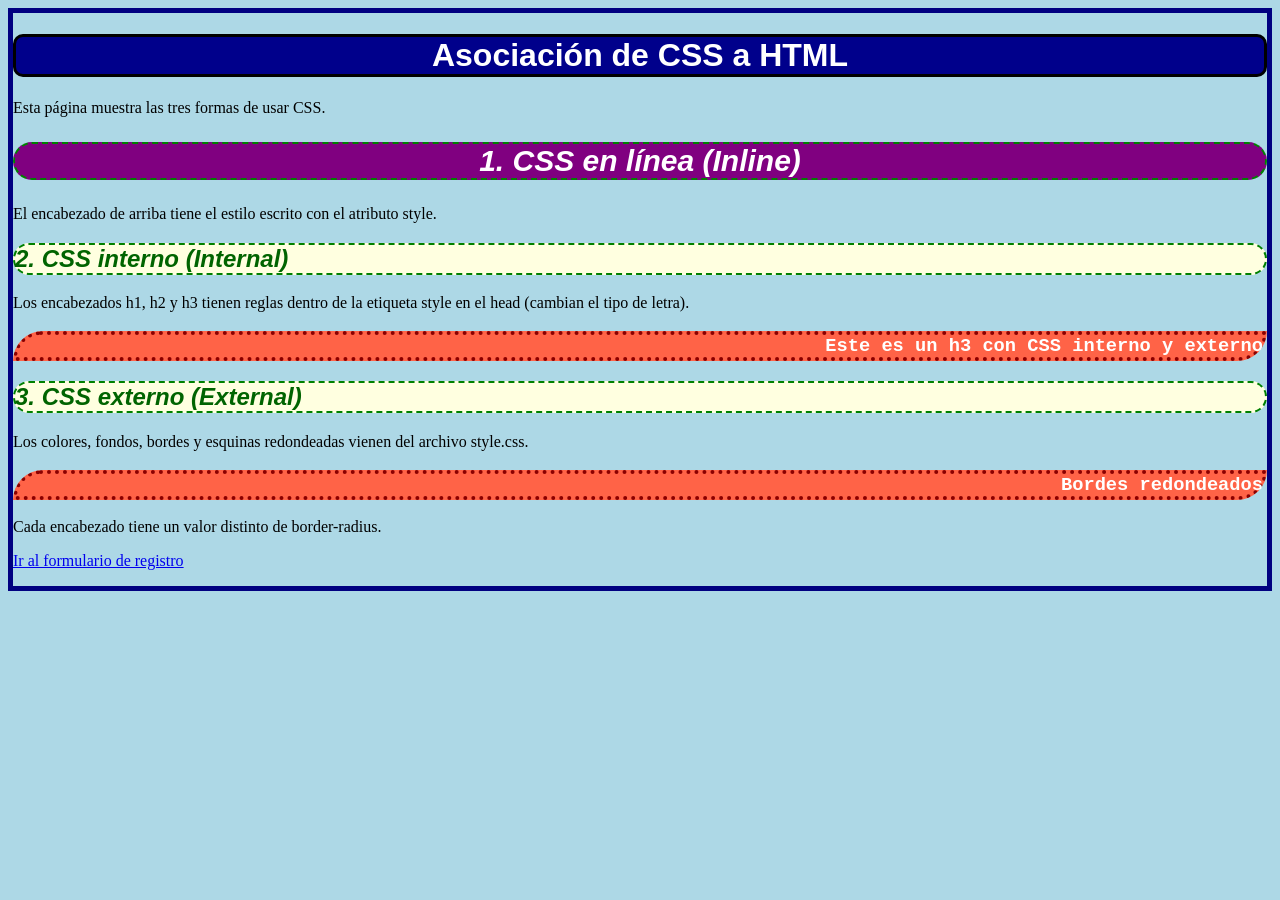
<file: Taller_HTML_CSS/index.html>
<!DOCTYPE html>
<html lang="es">
<head>
    <meta charset="UTF-8">
    <title>Asociación de CSS a HTML</title>

    <!-- CSS INTERNO -->
    <style>
        h1 {
            font-family: Arial, sans-serif;
        }

        h2 {
            font-family: Verdana, sans-serif;
            font-style: italic;
        }

        h3 {
            font-family: Courier, monospace;
        }
    </style>

    <!-- CSS EXTERNO -->
    <link rel="stylesheet" href="style.css">
</head>
<body>

    <h1>Asociación de CSS a HTML</h1>

    <p>Esta página muestra las tres formas de usar CSS.</p>

    <!-- A. CSS EN LÍNEA -->
    <h2 style="color: white; background-color: purple; font-size: 30px; text-align: center;">
        1. CSS en línea (Inline)
    </h2>
    <p>El encabezado de arriba tiene el estilo escrito con el atributo style.</p>

    <!-- B. CSS INTERNO -->
    <h2>2. CSS interno (Internal)</h2>
    <p>Los encabezados h1, h2 y h3 tienen reglas dentro de la etiqueta style en el head (cambian el tipo de letra).</p>

    <h3>Este es un h3 con CSS interno y externo</h3>

    <!-- C. CSS EXTERNO -->
    <h2>3. CSS externo (External)</h2>
    <p>Los colores, fondos, bordes y esquinas redondeadas vienen del archivo style.css.</p>

    <h3>Bordes redondeados</h3>
    <p>Cada encabezado tiene un valor distinto de border-radius.</p>

    <p><a href="formularios.html">Ir al formulario de registro</a></p>

</body>
</html>
</file>
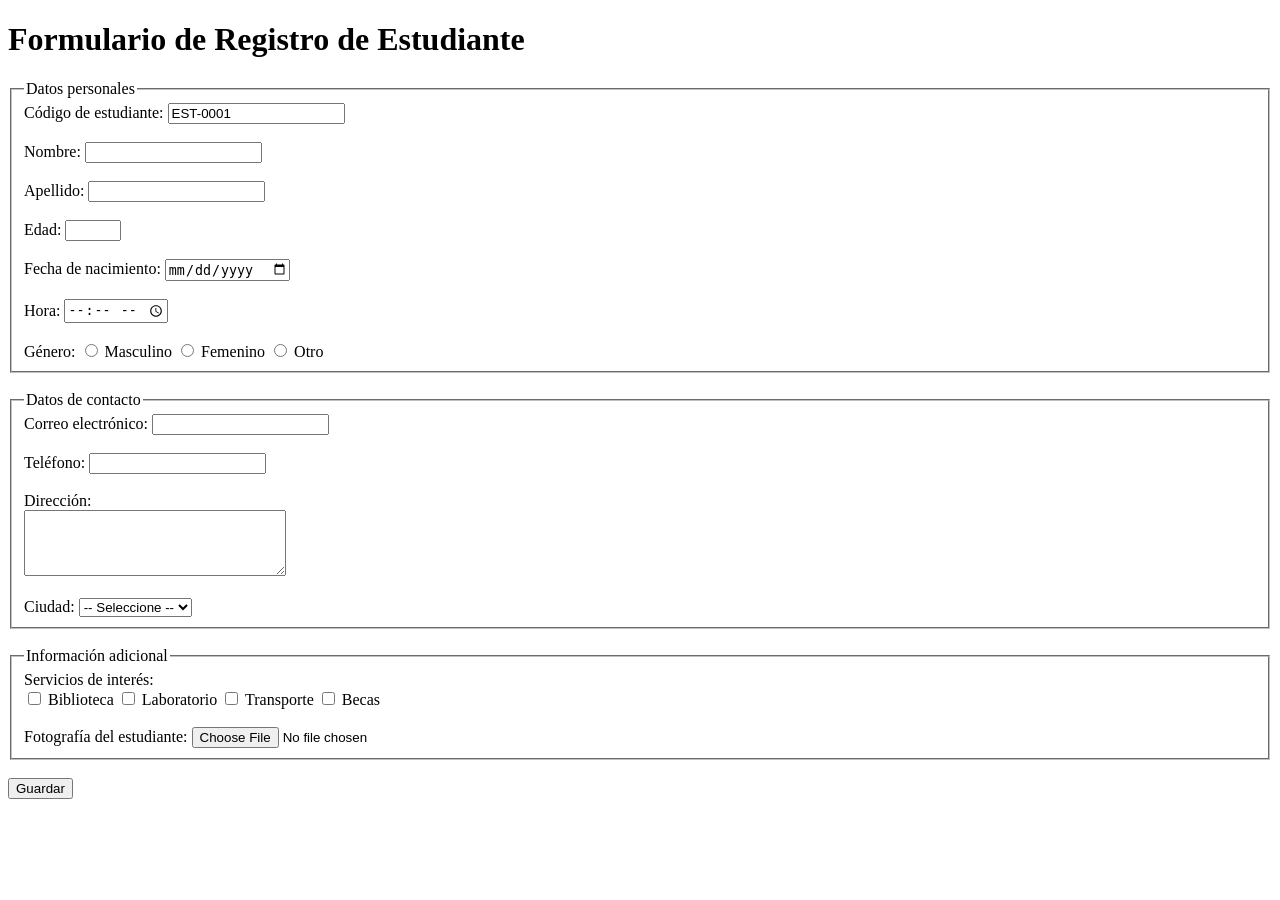
<file: Taller_HTML_CSS/formularios.html>
<!DOCTYPE html>
<html lang="es">
<head>
    <meta charset="UTF-8">
    <title>Registro de Estudiante</title>
</head>
<body>

    <h1>Formulario de Registro de Estudiante</h1>

    <form action="#" method="post">

        <!-- A. DATOS PERSONALES -->
        <fieldset>
            <legend>Datos personales</legend>

            <input type="hidden" name="codigo_registro" value="1001">

            <label for="codigo">Código de estudiante:</label>
            <input type="text" id="codigo" name="codigo" value="EST-0001" readonly>
            <br><br>

            <label for="nombre">Nombre:</label>
            <input type="text" id="nombre" name="nombre" required minlength="3" maxlength="20">
            <br><br>

            <label for="apellido">Apellido:</label>
            <input type="text" id="apellido" name="apellido" required minlength="3" maxlength="20">
            <br><br>

            <label for="edad">Edad:</label>
            <input type="number" id="edad" name="edad" required min="1" max="100">
            <br><br>

            <label for="fecha">Fecha de nacimiento:</label>
            <input type="date" id="fecha" name="fecha">
            <br><br>

            <label for="hora">Hora:</label>
            <input type="time" id="hora" name="hora">
            <br><br>

            Género:
            <input type="radio" id="masculino" name="genero" value="masculino">
            <label for="masculino">Masculino</label>
            <input type="radio" id="femenino" name="genero" value="femenino">
            <label for="femenino">Femenino</label>
            <input type="radio" id="otro" name="genero" value="otro">
            <label for="otro">Otro</label>
        </fieldset>

        <br>

        <!-- B. DATOS DE CONTACTO -->
        <fieldset>
            <legend>Datos de contacto</legend>

            <label for="correo">Correo electrónico:</label>
            <input type="email" id="correo" name="correo">
            <br><br>

            <label for="telefono">Teléfono:</label>
            <input type="tel" id="telefono" name="telefono">
            <br><br>

            <label for="direccion">Dirección:</label>
            <br>
            <textarea id="direccion" name="direccion" rows="4" cols="30"></textarea>
            <br><br>

            <label for="ciudad">Ciudad:</label>
            <select id="ciudad" name="ciudad">
                <option value="">-- Seleccione --</option>
                <option value="quito">Quito</option>
                <option value="guayaquil">Guayaquil</option>
                <option value="cuenca">Cuenca</option>
                <option value="ambato">Ambato</option>
                <option value="loja">Loja</option>
            </select>
        </fieldset>

        <br>

        <!-- C. INFORMACIÓN ADICIONAL -->
        <fieldset>
            <legend>Información adicional</legend>

            Servicios de interés:
            <br>
            <input type="checkbox" id="biblioteca" name="servicios" value="biblioteca">
            <label for="biblioteca">Biblioteca</label>
            <input type="checkbox" id="laboratorio" name="servicios" value="laboratorio">
            <label for="laboratorio">Laboratorio</label>
            <input type="checkbox" id="transporte" name="servicios" value="transporte">
            <label for="transporte">Transporte</label>
            <input type="checkbox" id="becas" name="servicios" value="becas">
            <label for="becas">Becas</label>
            <br><br>

            <label for="foto">Fotografía del estudiante:</label>
            <input type="file" id="foto" name="foto" accept="image/*">
        </fieldset>

        <br>

        <!-- D. BOTÓN DE ENVÍO -->
        <button type="submit">Guardar</button>

    </form>

</body>
</html>
</file>
<file: Taller_HTML_CSS/style.css>
/* 1. Fondo de la página */
body {
    background-color: lightblue;
    border-style: solid;
    border-color: navy;
    border-width: 5px;
}

/* 2, 3 y 4. h1: colores, bordes y esquinas redondeadas */
h1 {
    color: white;
    background-color: darkblue;
    text-align: center;
    border: 3px solid black;
    border-radius: 10px;
}

/* h2: otro estilo de borde y otro radio */
h2 {
    color: darkgreen;
    background-color: lightyellow;
    text-align: left;
    border-style: dashed;
    border-color: green;
    border-width: 2px;
    border-radius: 25px;
}

/* h3: otro estilo de borde y un radio distinto */
h3 {
    color: white;
    background-color: tomato;
    text-align: right;
    border-style: dotted;
    border-color: darkred;
    border-width: 4px;
    border-radius: 50px 0px 50px 0px;
}
</file>
